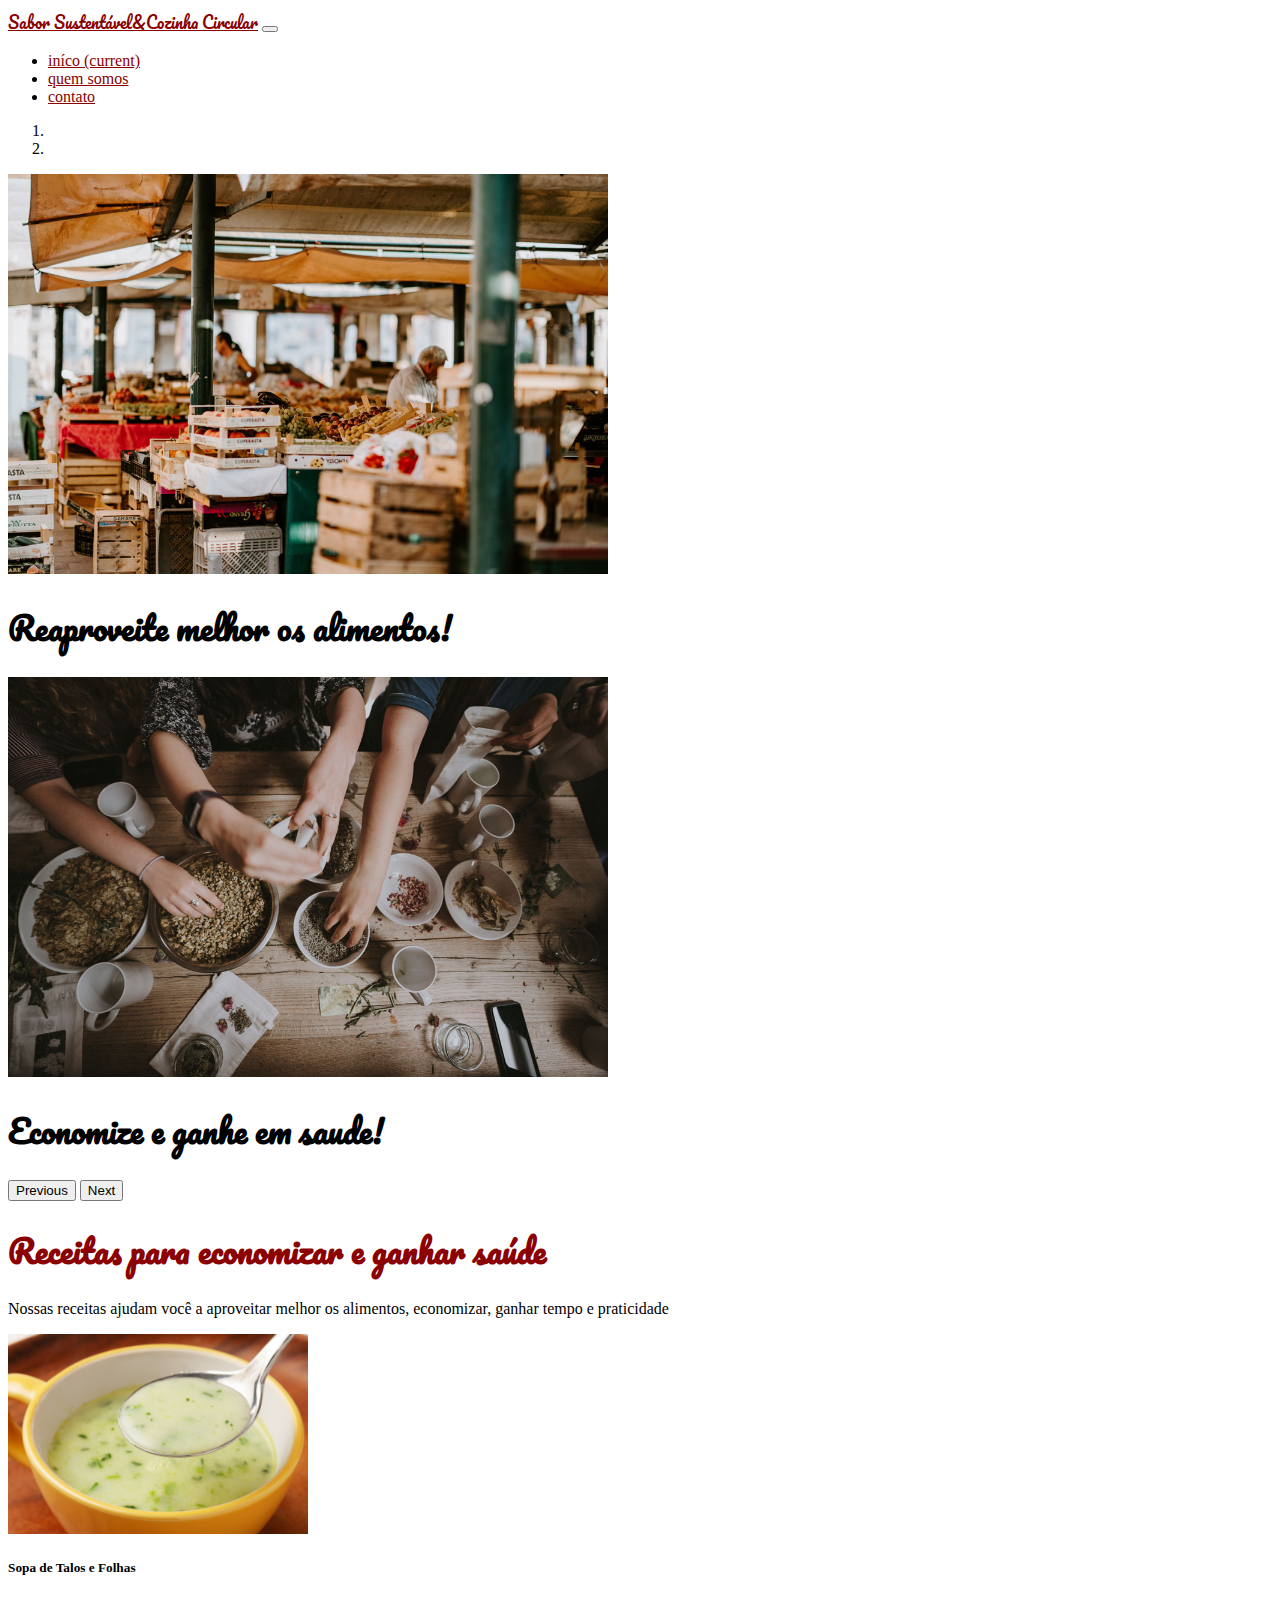
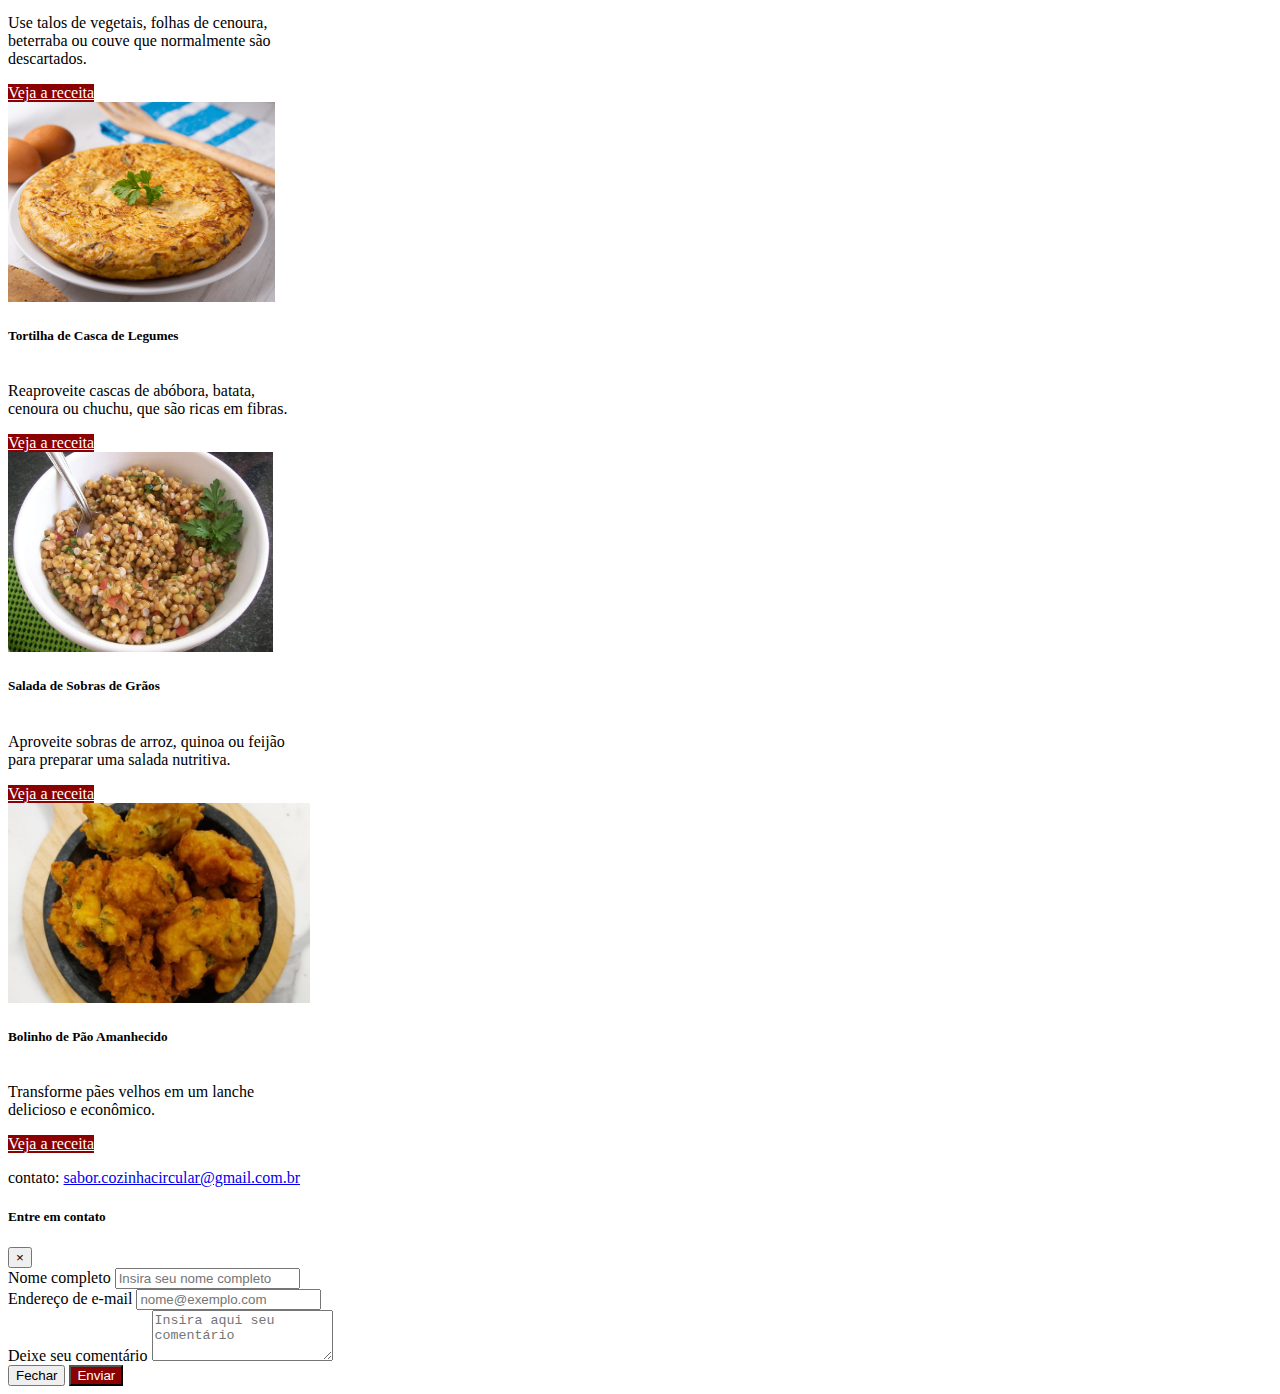
<file: index.html>
<!DOCTYPE html>
<html lang="pt-br">

<head>
  <meta charset="UTF-8">
  <meta name="viewport" content="width=device-width, initial-scale=1.0">
  <title>Sabor Sustentável e Cozinha Circular</title>
  <link rel="preconnect" href="https://fonts.googleapis.com">
  <link rel="preconnect" href="https://fonts.gstatic.com" crossorigin>
  <link
    href="https://fonts.googleapis.com/css2?family=Pacifico&family=Titillium+Web:ital,wght@0,200;0,300;0,400;0,600;0,700;0,900;1,200;1,300;1,400;1,600;1,700&display=swap"
    rel="stylesheet">
  <link rel="stylesheet" href="https://cdn.jsdelivr.net/npm/bootstrap@4.6.2/dist/css/bootstrap.min.css"
    integrity="sha384-xOolHFLEh07PJGoPkLv1IbcEPTNtaed2xpHsD9ESMhqIYd0nLMwNLD69Npy4HI+N" crossorigin="anonymous">
  <link rel="stylesheet" href="css/style.css">

</head>

<body>

  <header>

    <nav class="navbar navbar-expand-lg navbar-light bg-light fixed-top">
      <a class="navbar-brand fonte-titulo" style="color: darkred" href="#">Sabor Sustentável&Cozinha Circular</a>
      <button class="navbar-toggler" type="button" data-toggle="collapse" data-target="#navbarNav"
        aria-controls="navbarNav" aria-expanded="false" aria-label="Toggle navigation">
        <span class="navbar-toggler-icon"></span>
      </button>
      <div class="collapse navbar-collapse justify-content-end" id="navbarNav">
        <ul class="navbar-nav">
          <li class="nav-item active">
            <a class="nav-link" href="#">iníco <span class="sr-only">(current)</span></a>
          </li>
          <li class="nav-item">
            <a class="nav-link" href="sobre.html">quem somos</a>
          </li>
          <li class="nav-item">
            <a class="nav-link" data-toggle="modal" data-target="#modal-contato" href="#">contato</a>
          </li>
        </ul>
      </div>
    </nav>

  </header>

  <main>



    <div id="carouselExampleCaptions" class="carousel slide" data-interval="3000" data-ride="carousel">
      <ol class="carousel-indicators">
        <li data-target="#carouselExampleCaptions" data-slide-to="0" class="active"></li>
        <li data-target="#carouselExampleCaptions" data-slide-to="1"></li>

      </ol>
      <div class="carousel-inner">
        <div class="carousel-item active">
          <img src="img/carrossel-img1.jpg" class="d-block w-100 imagem-carrosel-um" alt="...">
          <div class="carousel-caption d-none d-md-block h-50">
            <h1 class="fonte-titulo display-4">Reaproveite melhor os alimentos!</h1>

          </div>
        </div>
        <div class="carousel-item">
          <img src="img/carrossel-img2.jpg" class="d-block w-100 imagem-carrosel-dois" alt="...">
          <div class="carousel-caption d-none d-md-block h-50">
            <h1 class="fonte-titulo display-4">Economize e ganhe em saude!</h1>

          </div>
        </div>

      </div>
      <button class="carousel-control-prev" type="button" data-target="#carouselExampleCaptions" data-slide="prev">
        <span class="carousel-control-prev-icon" aria-hidden="true"></span>
        <span class="sr-only">Previous</span>
      </button>
      <button class="carousel-control-next" type="button" data-target="#carouselExampleCaptions" data-slide="next">
        <span class="carousel-control-next-icon" aria-hidden="true"></span>
        <span class="sr-only">Next</span>
      </button>
    </div>

    <section id="titulo">
      <h1 class="text-center fonte-titulo texto-cor-especial pt-5">Receitas para economizar e ganhar saúde</h1>
      <p class="text-center text-secondary pb-5"> Nossas receitas ajudam você a aproveitar melhor os alimentos,
        economizar, ganhar tempo e praticidade</p>
    </section>

    <section class="container-fluid bg-light" id="receitas">
      <div class="row justify-content-center">


        <article class="card card-largura p-0 m-4 col-12 col-md-4">
          <img src="img/sopa-de-talo-de-espinafre-1.jpeg" class="card-img-top card-posicao-imagem"
            alt="sopa de talos e folhas com colher, vista superior">
          <div class="card-body">
            <h5 class="card-title">Sopa de Talos e Folhas</h5>
            <p class="card-text">Use talos de vegetais, folhas de cenoura, beterraba ou couve que normalmente são
              descartados.</p>
            <a href="#" class="btn fundo-cor-especial" id="openModalSopa">Veja a
              receita</a>
          </div>
        </article>

        <article class="card card-largura p-0 m-4 col-12 col-md-4">
          <img src="img/gettyimages-tortilha-de-legumes.webp" class="card-img-top card-posicao-imagem"
            alt="tortilha de casca de legumes em um prato, vista superior">
          <div class="card-body">
            <h5 class="card-title">Tortilha de Casca de Legumes</h5>
            <p class="card-text">Reaproveite cascas de abóbora, batata, cenoura ou chuchu, que são ricas em fibras.</p>
            <a href="#" class="btn fundo-cor-especial" id="openModalTortilha">Veja a receita</a>
          </div>
        </article>

        <article class="card card-largura p-0 m-4 col-12 col-md-4">
          <img src="img/Salada-de-graos.jpg" class="card-img-top card-posicao-imagem"
            alt="pote com salada de grãos, vista superior">
          <div class="card-body">
            <h5 class="card-title">Salada de Sobras de Grãos</h5>
            <p class="card-text">Aproveite sobras de arroz, quinoa ou feijão para preparar uma salada nutritiva.</p>
            <a href="#" class="btn fundo-cor-especial" id="openModalSalada">Veja a receita</a>
          </div>
        </article>

        <article class="card card-largura p-0 m-4 col-12 col-md-4">
          <img src="img/bolinho.png" class="card-img-top card-posicao-imagem"
            alt="bolinho frito de pão amanhecido, vista superior">
          <div class="card-body">
            <h5 class="card-title">Bolinho de Pão Amanhecido</h5>
            <p class="card-text">Transforme pães velhos em um lanche delicioso e econômico.</p>
            <a href="#" class="btn fundo-cor-especial" id="openModalBolinho">Veja a receita</a>
          </div>
        </article>

        <!-- <article class="card borda-cor-especial card-largura p-0 m-4 col-12 col-md-4">
          <img src="img/fruta-assada-com-mel-e-lima.jpg" class="card-img-top card-posicao-imagem"
            alt="frutas assadas dentro de uma assadeira, vista de cima">
          <div class="card-body">
            <h5 class="card-title">Frutas Assadas com Canela</h5>
            <p class="card-text">Aproveite frutas que estão muito maduras, como maçã, banana ou pera, para fazer uma
              sobremesa saudável.</p>
            <a href="#" class="btn fundo-cor-especial" id="openModalFrutas">Veja a receita</a>
          </div>
        </article>

        <article class="card borda-cor-especial card-largura p-0 m-4 col-12 col-md-4">
          <img src="img/Hamburguer-de-entilha-com-aveia-e-ervas.jpg" class="card-img-top card-posicao-imagem"
            alt="hamburguer de lentilhas, vista de lado">
          <div class="card-body">
            <h5 class="card-title">Hambúrguer de Lentilha</h5>
            <p class="card-text">Essa receita usa lentilhas, um ingrediente barato e nutritivo, que pode substituir a
              carne e ajuda a economizar, além de aproveitar sobras de vegetais que você tenha em casa.</p>
            <a href="#" class="btn fundo-cor-especial" id="openModalHamburguer">Veja a receita</a>
          </div>
        </article> -->

      </div>

    </section>

    <footer class="bg-secondary p-3">
      <p class="text-light m-0 text-center">contato: <a class="text-light"
          href="mailto:sabor.cozinhacircular@gmail.com.br">sabor.cozinhacircular@gmail.com.br</a></p>
    </footer>
  </main>

  <!-- Modal Contato -->
  <div class="modal fade" id="modal-contato" tabindex="-1" aria-labelledby="exampleModalLabel" aria-hidden="true">
    <div class="modal-dialog">
      <div class="modal-content">
        <div class="modal-header">
          <h5 class="modal-title" id="exampleModalLabel">Entre em contato</h5>
          <button type="button" class="close" data-dismiss="modal" aria-label="Close">
            <span aria-hidden="true">&times;</span>
          </button>
        </div>
        <div class="modal-body">
          <form>
            <div class="form-group">
              <label for="formGroupExampleInput">Nome completo</label>
              <input type="text" class="form-control" id="formGroupExampleInput" placeholder="Insira seu nome completo">
            </div>
            <div class="form-group">
              <label for="exampleFormControlInput1">Endereço de e-mail</label>
              <input type="email" class="form-control" id="exampleFormControlInput1" placeholder="nome@exemplo.com">
            </div>
            <div class="form-group">
              <label for="exampleFormControlTextarea1">Deixe seu comentário</label>
              <textarea class="form-control" id="exampleFormControlTextarea1" rows="3"
                placeholder="Insira aqui seu comentário"></textarea>
            </div>
          </form>
        </div>
        <div class="modal-footer">
          <button type="button" class="btn btn-secondary" data-dismiss="modal">Fechar</button>
          <button type="button" class="btn fundo-cor-especial">Enviar</button>
        </div>
      </div>
    </div>
  </div>

  <!-- Modal receitas-->
  <div id="modalContainer"></div>


  <script src="https://code.jquery.com/jquery-3.5.1.min.js"></script>

  <script src="https://cdn.jsdelivr.net/npm/bootstrap@4.6.2/dist/js/bootstrap.bundle.min.js"
    integrity="sha384-Fy6S3B9q64WdZWQUiU+q4/2Lc9npb8tCaSX9FK7E8HnRr0Jz8D6OP9dO5Vg3Q9ct"
    crossorigin="anonymous"></script>
  <script src="js/modals.js"></script>

</body>

</html>
</file>
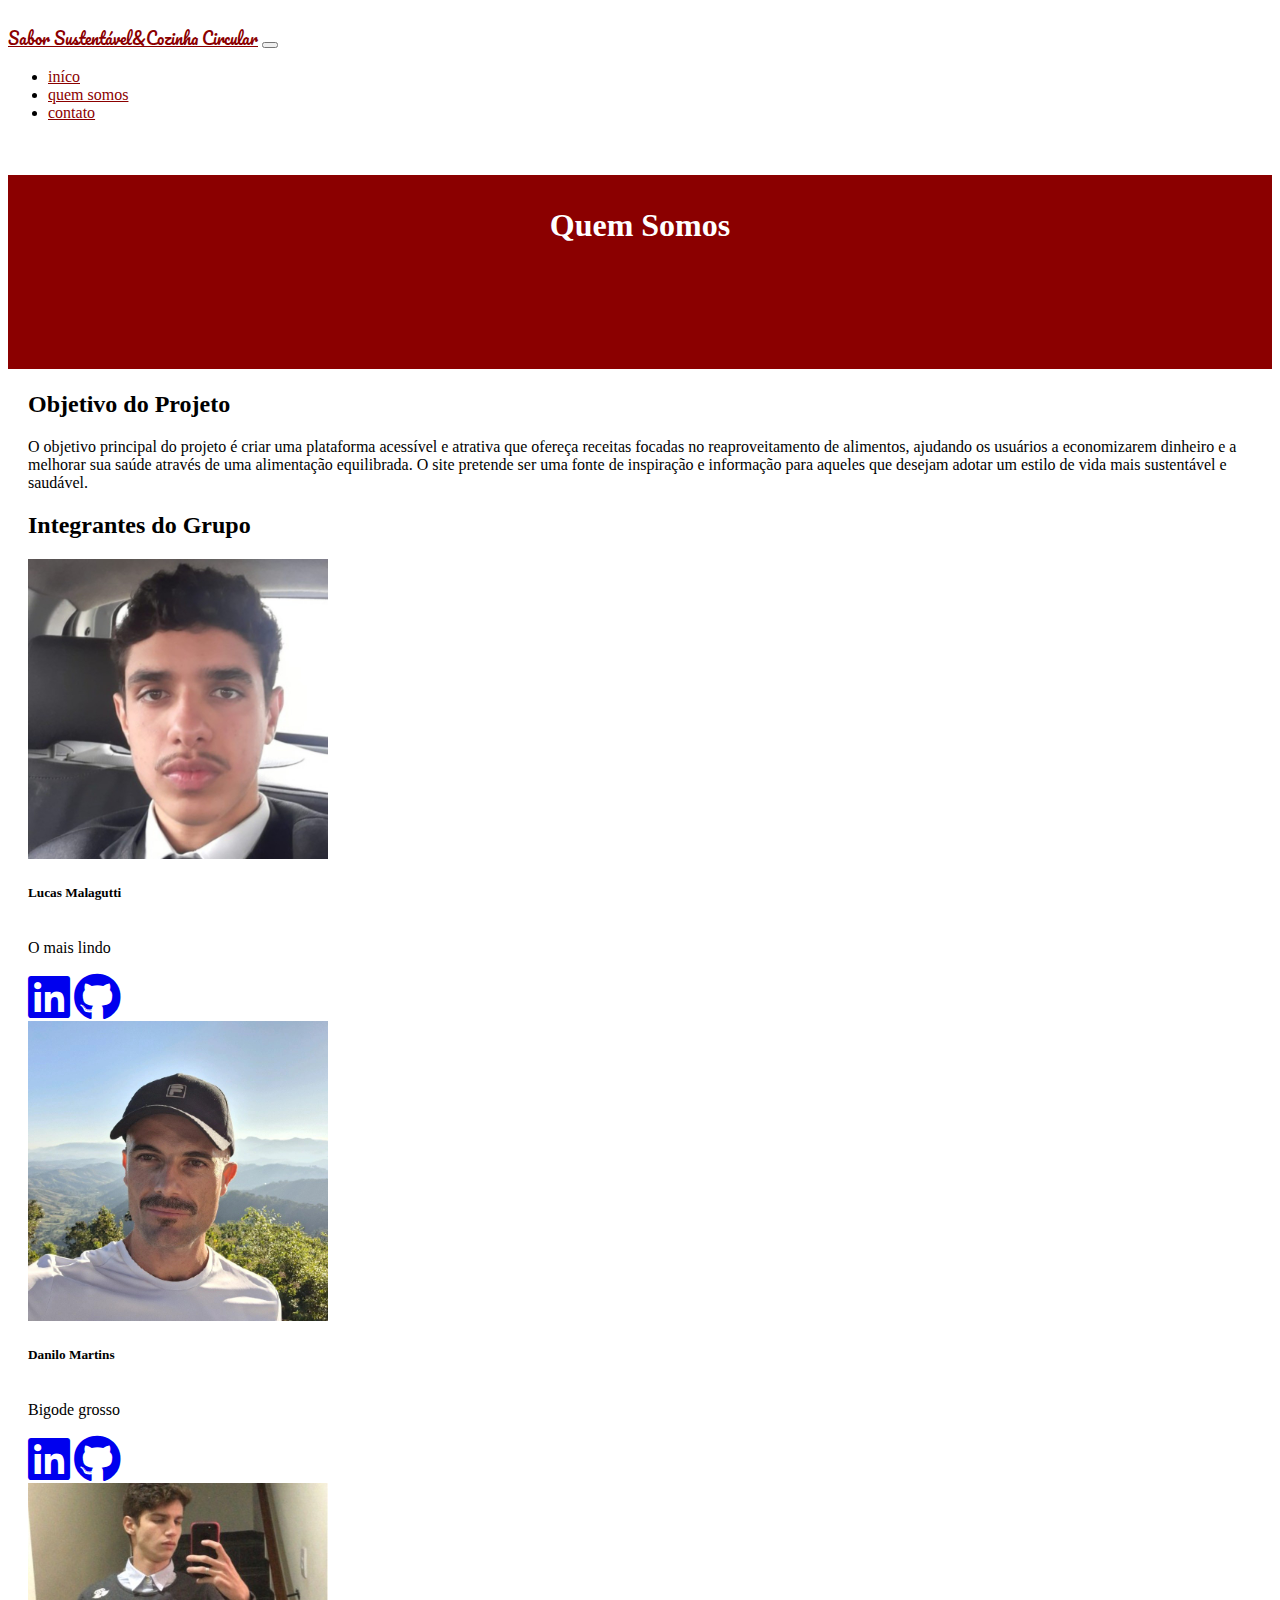
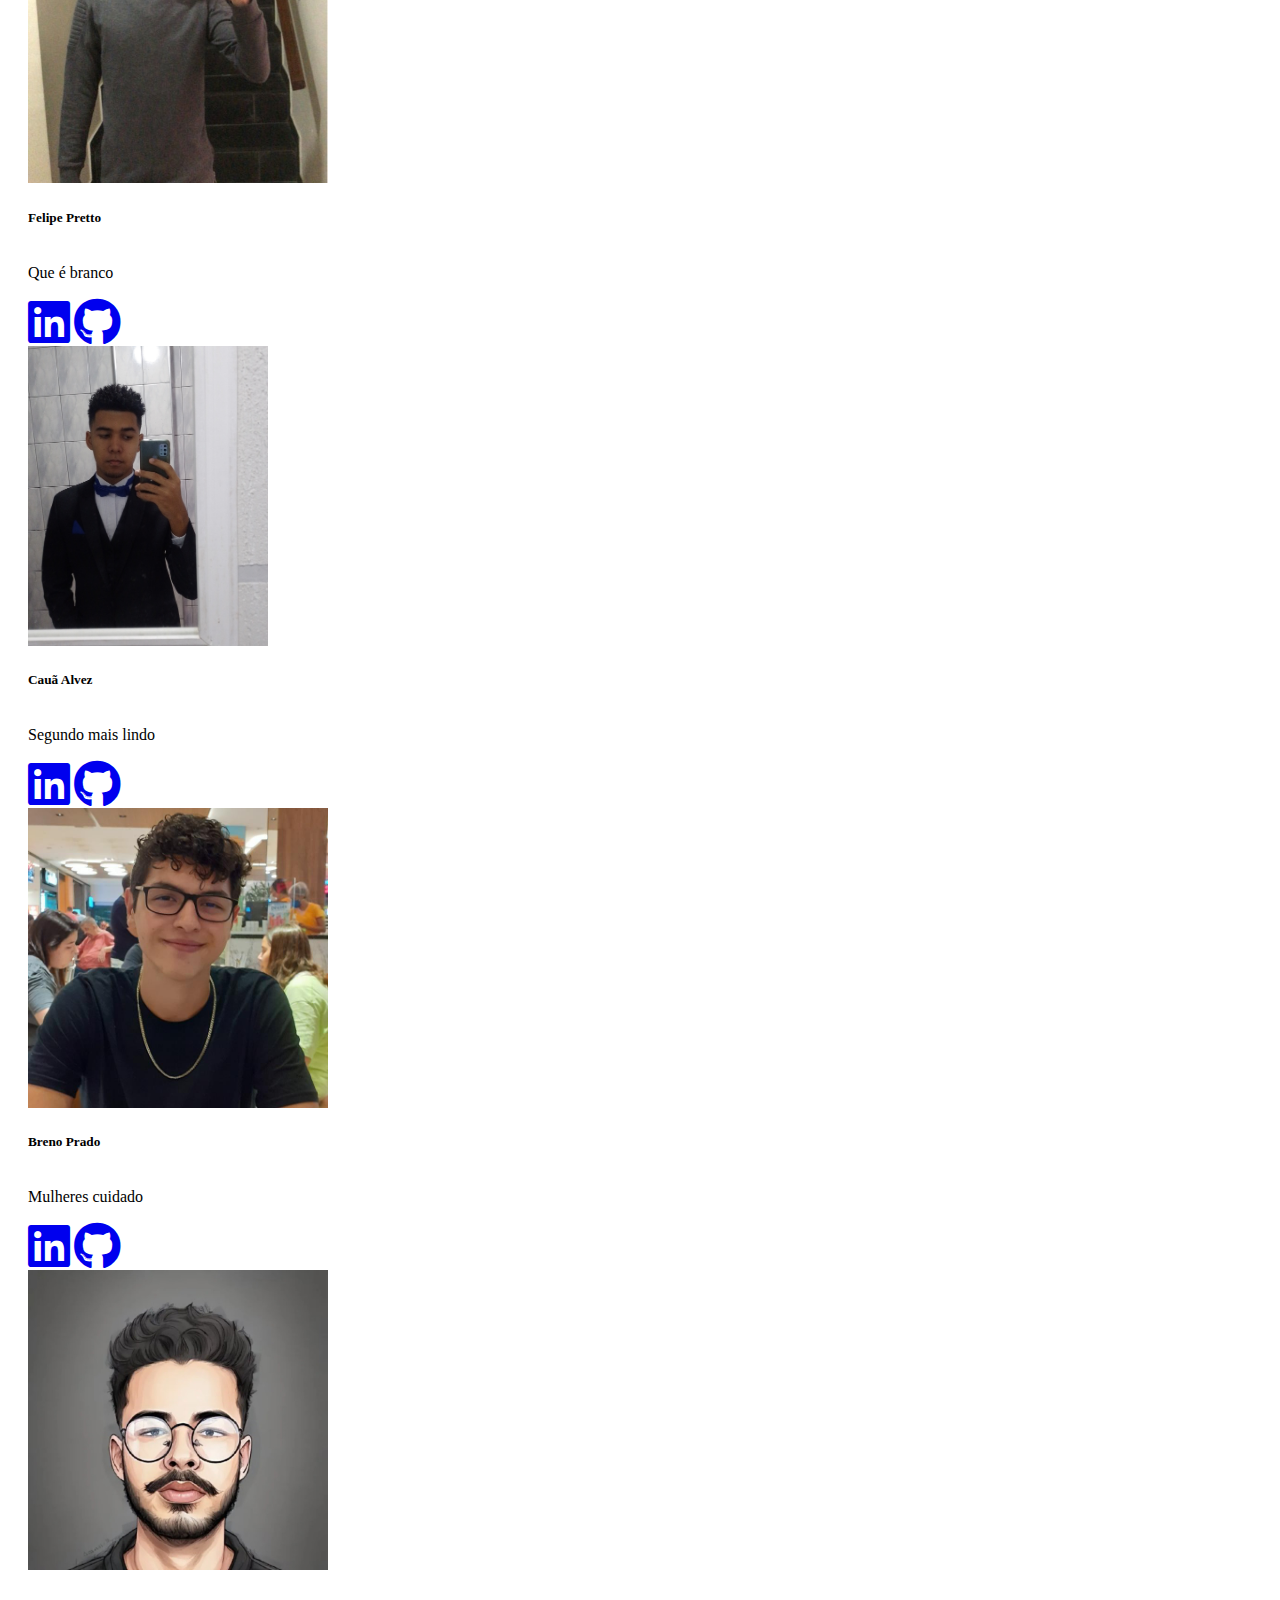
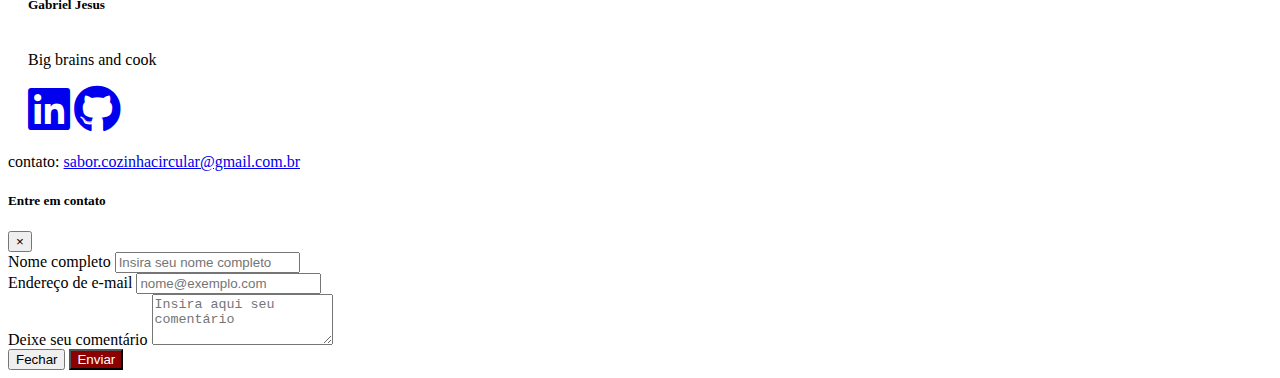
<file: sobre.html>
<!DOCTYPE html>
<html lang="pt-BR">

<head>
    <meta charset="UTF-8">
    <meta name="viewport" content="width=device-width, initial-scale=1.0">
    <title>Quem Somos</title>
    <link rel="preconnect" href="https://fonts.googleapis.com">
    <link rel="preconnect" href="https://fonts.gstatic.com" crossorigin>
    <link
        href="https://fonts.googleapis.com/css2?family=Pacifico&family=Titillium+Web:ital,wght@0,200;0,300;0,400;0,600;0,700;0,900;1,200;1,300;1,400;1,600;1,700&display=swap"
        rel="stylesheet">
    <link rel="stylesheet" href="https://cdn.jsdelivr.net/npm/bootstrap@4.6.2/dist/css/bootstrap.min.css"
        integrity="sha384-xOolHFLEh07PJGoPkLv1IbcEPTNtaed2xpHsD9ESMhqIYd0nLMwNLD69Npy4HI+N" crossorigin="anonymous">
    <link rel="stylesheet" href="css/sobre.css">
    <link rel="stylesheet" href="css/style.css">
    <link rel="stylesheet" href="https://cdnjs.cloudflare.com/ajax/libs/font-awesome/6.0.0-beta3/css/all.min.css">
</head>

<body class="py-4">
    <header>

        <nav class="navbar navbar-expand-lg navbar-light bg-light fixed-top">
            <a class="navbar-brand fonte-titulo" style="color: darkred" href="#">Sabor Sustentável&Cozinha Circular</a>
            <button class="navbar-toggler" type="button" data-toggle="collapse" data-target="#navbarNav"
                aria-controls="navbarNav" aria-expanded="false" aria-label="Toggle navigation">
                <span class="navbar-toggler-icon"></span>
            </button>
            <div class="collapse navbar-collapse justify-content-end" id="navbarNav">
                <ul class="navbar-nav">
                    <li class="nav-item active">
                        <a class="nav-link" href="index.html">iníco <span class="sr-only">(current)</span></a>
                    </li>
                    <li class="nav-item">
                        <a class="nav-link" href="sobre.html">quem somos</a>
                    </li>
                    <li class="nav-item">
                        <a class="nav-link" data-toggle="modal" data-target="#modal-contato" href="#">contato</a>
                    </li>
                </ul>
            </div>
        </nav>

    </header>

    <main>
        <div>
            <h1 id="quem-somos">Quem Somos</h1>
        </div>
        <div class="container">
            <section id="objetivo">
                <h2>Objetivo do Projeto</h2>
                <p class="text-justify">
                    O objetivo principal do projeto é criar uma plataforma acessível e atrativa que ofereça receitas
                    focadas
                    no
                    reaproveitamento de alimentos, ajudando os usuários a economizarem dinheiro e a melhorar sua saúde
                    através
                    de uma alimentação equilibrada.
                    O site pretende ser uma fonte de inspiração e informação para aqueles que desejam adotar um estilo
                    de
                    vida
                    mais sustentável e saudável.
                </p>
            </section>


            <section id="integrantes">
                <h2>Integrantes do Grupo</h2>
                <div class="d-flex flex-wrap">
                    <article class="card card-largura p-0 m-4 col-12 col-md-4">
                        <img src="img/eu.jpg" class="card-img-top card-posicao-imagem-integrantes"
                            alt="homem pardo, cabelo preto">
                        <div class="card-body">
                            <h5 class="card-title">Lucas Malagutti</h5>
                            <p class="card-text">O mais lindo</p>
                            <div>
                                <a href="https://www.linkedin.com/in/lucas-malagutti-1a48b62a6/" target="_blank"><i
                                        class="fab fa-linkedin fa-3x mr-4"></i></a>
                                <a href="https://github.com/lucasmalagutti" target="_blank"><i
                                        class="fab fa-github fa-3x"></i></a>
                            </div>
                    </article>
                    <article class="card card-largura p-0 m-4 col-12 col-md-4">
                        <img src="img/danilo.jfif" class="card-img-top card-posicao-imagem-integrantes"
                            alt="homem branco de bigode com boné">
                        <div class="card-body">
                            <h5 class="card-title">Danilo Martins</h5>
                            <p class="card-text">Bigode grosso</p>
                            <div>
                                <a href="https://www.linkedin.com/in/danilo-de-souza-martins/" target="_blank"><i
                                        class="fab fa-linkedin fa-3x mr-4"></i></a>
                                <a href="https://github.com/DanSmaR" target="_blank"><i
                                        class="fab fa-github fa-3x"></i></a>

                            </div>
                    </article>
                    <article class="card card-largura p-0 m-4 col-12 col-md-4">
                        <img src="img/felipe.jfif" class="card-img-top card-posicao-imagem-integrantes"
                            alt="homem branco, cabelo loiro com uma blusa cinza">
                        <div class="card-body">
                            <h5 class="card-title">Felipe Pretto</h5>
                            <p class="card-text">Que é branco</p>
                            <div>
                                <a href="https://www.linkedin.com/in/felipe-pretto/" target="_blank"><i
                                        class="fab fa-linkedin fa-3x mr-4"></i></a>
                                <a href="#" target=""><i class="fab fa-github fa-3x"></i></a>

                            </div>
                    </article>
                    <article class="card card-largura p-0 m-4 col-12 col-md-4">
                        <img src="img/caua.jpeg" class="card-img-top card-posicao-imagem-integrantes"
                            alt="homem negro de cabelo preto de terno">
                        <div class="card-body">
                            <h5 class="card-title">Cauã Alvez</h5>
                            <p class="card-text">Segundo mais lindo</p>
                            <div>
                                <a href="https://www.linkedin.com/in/caua-vieira-alves/" target="_blank"><i
                                        class="fab fa-linkedin fa-3x mr-4"></i></a>
                                <a href="https://github.com/Coruja-me" target="_blank"><i
                                        class="fab fa-github fa-3x"></i></a>

                            </div>
                    </article>
                    <article class="card card-largura p-0 m-4 col-12 col-md-4">
                        <img src="img/breno2.jfif" class="card-img-top card-posicao-imagem-integrantes"
                            alt="homem branco, cabelo preto de óculos com uma camiseta preta">
                        <div class="card-body">
                            <h5 class="card-title">Breno Prado</h5>
                            <p class="card-text">Mulheres cuidado</p>
                            <div>
                                <a href="https://www.linkedin.com/in/brenooprado/" target="_blank"><i
                                        class="fab fa-linkedin fa-3x mr-4"></i></a>
                                <a href="https://github.com/BrenoOPrado" target="_blank"><i
                                        class="fab fa-github fa-3x"></i></a>

                            </div>
                    </article>
                    <article class="card card-largura p-0 m-4 col-12 col-md-4">
                        <img src="img/gabriel.jfif" class="card-img-top card-posicao-imagem-integrantes"
                            alt="desenho de um homem branco, cabelo preto e óculos">
                        <div class="card-body">
                            <h5 class="card-title">Gabriel Jesus</h5>
                            <p class="card-text">Big brains and cook</p>
                            <div>
                                <a href="https://www.linkedin.com/in/gabriel-de-jesus-b1aa261b5/" target="_blank"><i
                                        class="fab fa-linkedin fa-3x mr-4"></i></a>
                                <a href="#" target=""><i class="fab fa-github fa-3x"></i></a>

                            </div>
                    </article>
                </div>
            </section>
        </div>
        <footer class="bg-secondary p-3">
            <p class="text-light m-0 text-center">contato: <a class="text-light"
                    href="mailto:sabor.cozinhacircular@gmail.com.br">sabor.cozinhacircular@gmail.com.br</a></p>
        </footer>
    </main>

    <!-- Modal Contato -->
    <div class="modal fade" id="modal-contato" tabindex="-1" aria-labelledby="exampleModalLabel" aria-hidden="true">
        <div class="modal-dialog">
            <div class="modal-content">
                <div class="modal-header">
                    <h5 class="modal-title" id="exampleModalLabel">Entre em contato</h5>
                    <button type="button" class="close" data-dismiss="modal" aria-label="Close">
                        <span aria-hidden="true">&times;</span>
                    </button>
                </div>
                <div class="modal-body">
                    <form>
                        <div class="form-group">
                            <label for="formGroupExampleInput">Nome completo</label>
                            <input type="text" class="form-control" id="formGroupExampleInput"
                                placeholder="Insira seu nome completo">
                        </div>
                        <div class="form-group">
                            <label for="exampleFormControlInput1">Endereço de e-mail</label>
                            <input type="email" class="form-control" id="exampleFormControlInput1"
                                placeholder="nome@exemplo.com">
                        </div>
                        <div class="form-group">
                            <label for="exampleFormControlTextarea1">Deixe seu comentário</label>
                            <textarea class="form-control" id="exampleFormControlTextarea1" rows="3"
                                placeholder="Insira aqui seu comentário"></textarea>
                        </div>
                    </form>
                </div>
                <div class="modal-footer">
                    <button type="button" class="btn btn-secondary" data-dismiss="modal">Fechar</button>
                    <button type="button" class="btn fundo-cor-especial">Enviar</button>
                </div>
            </div>
        </div>
    </div>

    <script src="https://code.jquery.com/jquery-3.5.1.min.js"></script>

    <script src="https://cdn.jsdelivr.net/npm/bootstrap@4.6.2/dist/js/bootstrap.bundle.min.js"
        integrity="sha384-Fy6S3B9q64WdZWQUiU+q4/2Lc9npb8tCaSX9FK7E8HnRr0Jz8D6OP9dO5Vg3Q9ct"
        crossorigin="anonymous"></script>
</body>

</html>
</file>
<file: css/style.css>
@charset "UTF-8";

.imagem-carrosel-um{
    object-fit: cover;
    object-position: 0 80%;
    height: 400px;
}

.card-largura{
    max-width: 18rem;
}

.imagem-carrosel-dois{
    object-fit: cover;
    /*object-position: 0 80%;*/
    height: 400px;

}

.fonte-titulo{
    font-family: "Pacifico", cursive;
}

.navbar-nav a{
    color: darkred;
}

.texto-cor-especial{
    color: darkred ;
}

.fundo-cor-especial{
    background-color:darkred;
    color:white;
}

.card-posicao-imagem{
    object-fit: cover;
    height: 200px;
}

.card-body {
    display: flex;
    flex-direction: column;
    justify-content: flex-end;
}

.btn {
    margin-top: auto;
    align-self: flex-start;  
}
</file>
<file: css/sobre.css>
@charset "UTF-8";

header {
    padding: 1rem 0;
}

section {
    margin: 20px;
}

.card-posicao-imagem-integrantes{
    object-fit: cover;
    height: 300px;
}

#quem-somos{
    height: 130px;
    background-color: darkred;
    color: white;
    text-align: center;
    padding: 2rem 0;
}
</file>
